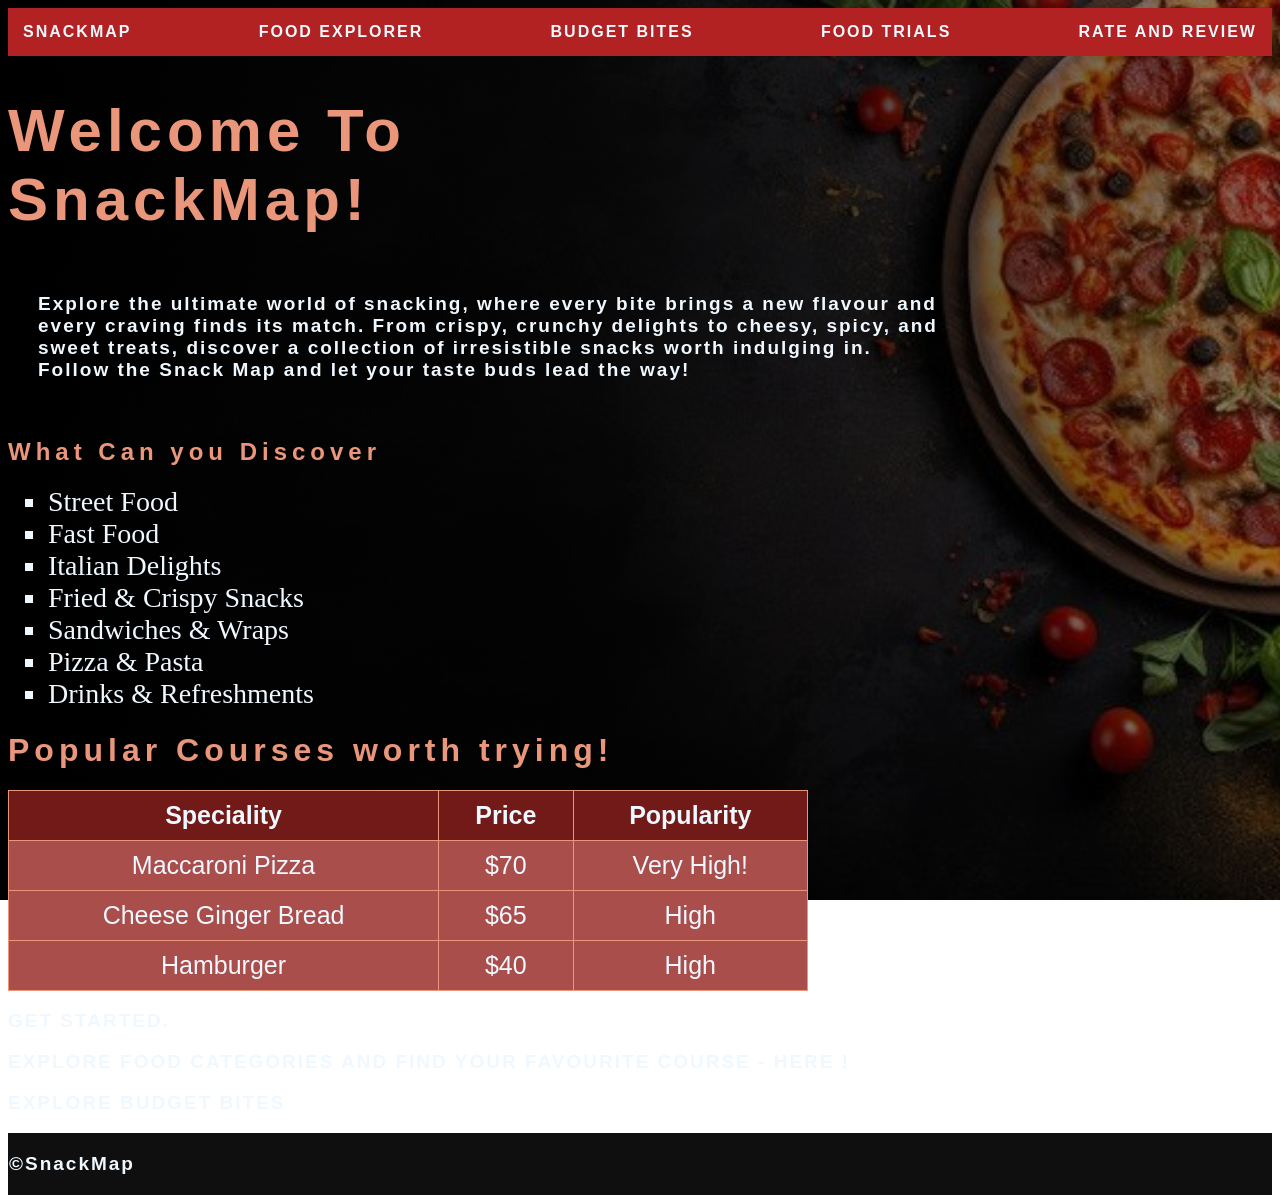
<file: index.html>
<!DOCTYPE html>
<html lang="en">
<head>
    <meta charset="UTF-8">
    <meta name="viewport" content="width=device-width, initial-scale=1.0">
    <title>SnackMap</title>
    <link rel="stylesheet" href="style.css">
</head>
<body>
    <nav>
        <a href="index.html">SNACKMAP</a>
            <a href="explorer.html">FOOD EXPLORER</a>
            <a href="budget.html">BUDGET BITES</a>
            <a href="trial.html">FOOD TRIALS</a>
            <a href="rate.html">RATE AND REVIEW</a>
    </nav>
    <h1 style="font-size: 60px;">Welcome To<br>SnackMap!</h1>
    <div class="display-card">
        <p>
            Explore the ultimate world of snacking, where every bite brings a new flavour 
            and every craving finds its match. From crispy, crunchy delights to cheesy, spicy, 
            and sweet treats, discover a collection of irresistible snacks worth indulging in. 
            Follow the Snack Map and let your taste buds lead the way!
        </p>
    </div>
    <br>
    <h2 >What Can you Discover</h2>
    <ul>
        <li>Street Food</li>
        <li>Fast Food</li>
        <li>Italian Delights</li>
        <li>Fried & Crispy Snacks</li>
        <li>Sandwiches & Wraps</li>
        <li>Pizza & Pasta</li>
        <li>Drinks & Refreshments</li>
    </ul>
    <h1>Popular Courses worth trying!</h2>
    <table>
        <thead>
            <tr>
                <th>Speciality</td>
                <th>Price</td>
                <th>Popularity</td>
            </tr>
        </thead>
        <tbody>
            <tr>
                <td>Maccaroni Pizza</td>
                <td>$70</td>
                <td>Very High!</td>
            </tr>
            <tr>
                <td>Cheese Ginger Bread</td>
                <td>$65</td>
                <td>High</td>
            </tr>
            <tr>
                <td>Hamburger</td>
                <td>$40</td>
                <td>High</td>
            </tr>
        </tbody>
    </table>
    <div class="display">
        <p>GET STARTED. </p>
        <p>EXPLORE FOOD CATEGORIES AND FIND YOUR FAVOURITE COURSE - <a href="explorer.html">HERE !</a></p>
        <p>EXPLORE <a href="budget.html">BUDGET BITES</a></p>
    </div>

    <footer>
        <p>&copy;SnackMap</p>
    </footer>
</body>
</file>
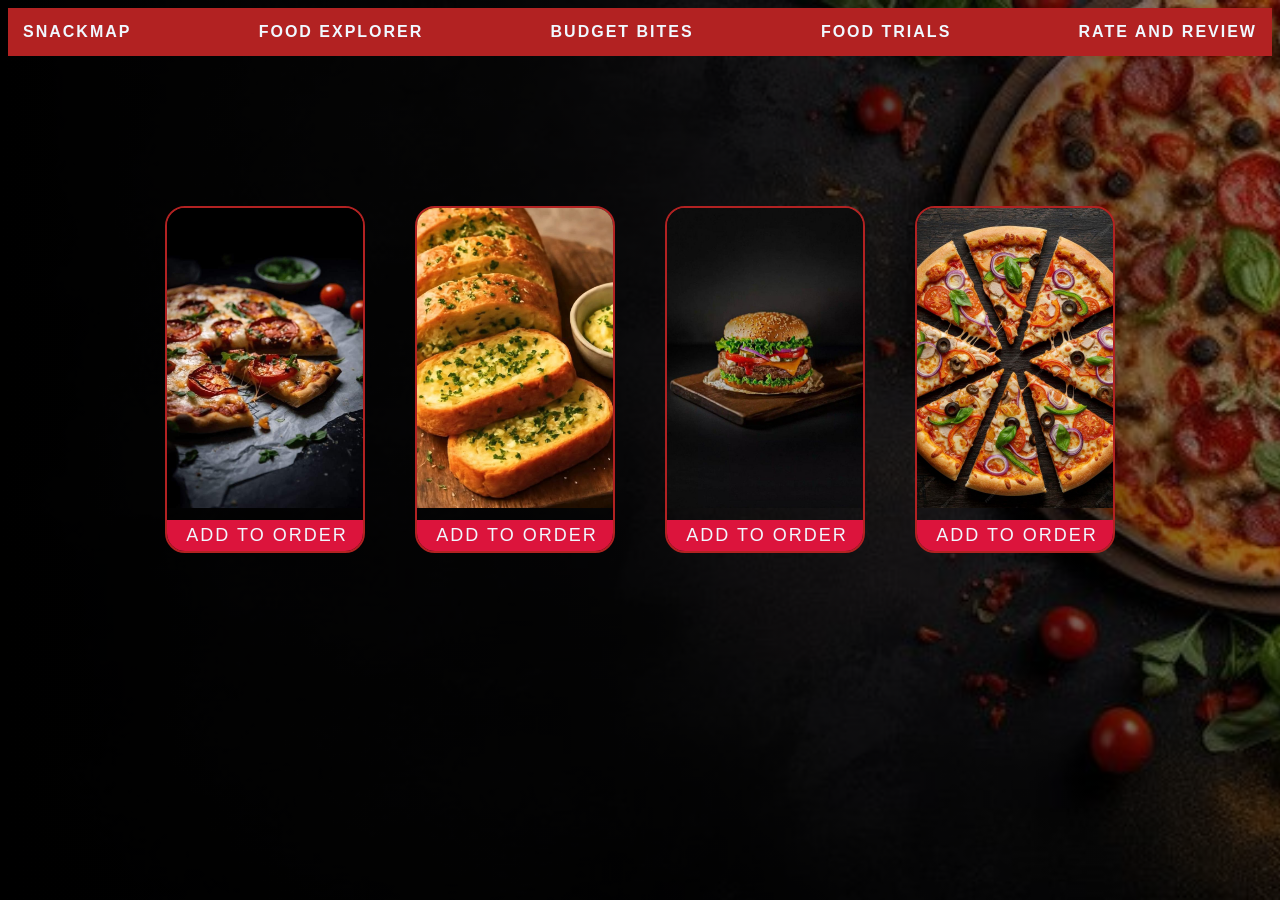
<file: budget.html>
<!DOCTYPE html>
<html lang="en">
<head>
    <meta charset="UTF-8">
    <meta name="viewport" content="width=device-width, initial-scale=1.0">
    <title>SnackMap</title>
    <link rel="stylesheet" href="style.css">
</head>
<body>
    <nav>
        <a href="index.html">SNACKMAP</a>
            <a href="explorer.html">FOOD EXPLORER</a>
            <a href="budget.html">BUDGET BITES</a>
            <a href="trial.html">FOOD TRIALS</a>
            <a href="rate.html">RATE AND REVIEW</a>
    </nav>
    <div class="food-container">
        <div class="food-card">
            <img src="assets/p3.jpg">
            <button>ADD TO ORDER</button>
        </div>
        <div class="food-card">
            <img src="assets/gar.jpg">
            <button>ADD TO ORDER</button>
        </div>
        <div class="food-card">
            <img src="assets/ham.jpg">
            <button>ADD TO ORDER</button>
        </div>
        <div class="food-card">
            <img src="assets/p2.jpg">
            <button>ADD TO ORDER</button>
        </div>
    </div>
</body>
</file>
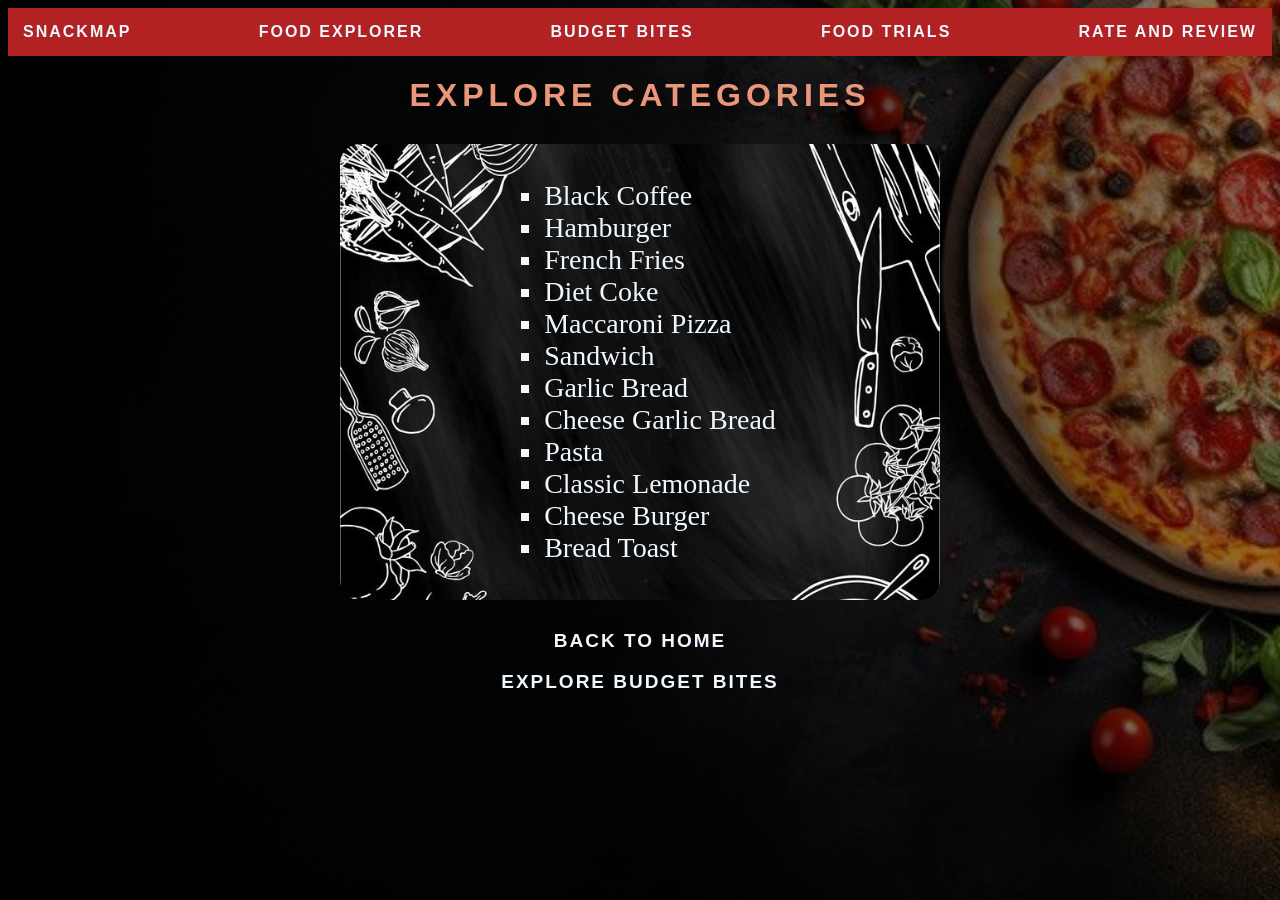
<file: explorer.html>
<!DOCTYPE html>
<html lang="en">
<head>
    <meta charset="UTF-8">
    <meta name="viewport" content="width=device-width, initial-scale=1.0">
    <title>SnackMap</title>
    <link rel="stylesheet" href="style.css">
</head>
<body>
    <nav>
        <a href="index.html">SNACKMAP</a>
            <a href="explorer.html">FOOD EXPLORER</a>
            <a href="budget.html">BUDGET BITES</a>
            <a href="trial.html">FOOD TRIALS</a>
            <a href="rate.html">RATE AND REVIEW</a>
    </nav>
</body>
<h1 align="center">EXPLORE CATEGORIES</h2>
<div class="container">
    <ul>
        <li>Black Coffee</li>
        <li>Hamburger</li>
        <li>French Fries</li>
        <li>Diet Coke</li>
        <li>Maccaroni Pizza</li>
        <li>Sandwich</li>
        <li>Garlic Bread</li>
        <li>Cheese Garlic Bread</li>
        <li>Pasta</li>
        <li>Classic Lemonade</li>
        <li>Cheese Burger</li>
        <li>Bread Toast</li>
    </ul>
</div>
<div align="center">
    <p>BACK TO <a href="index.html">HOME</a></p>
    <p>EXPLORE <a href="budget.html">BUDGET BITES</a></p>
</div>
</file>
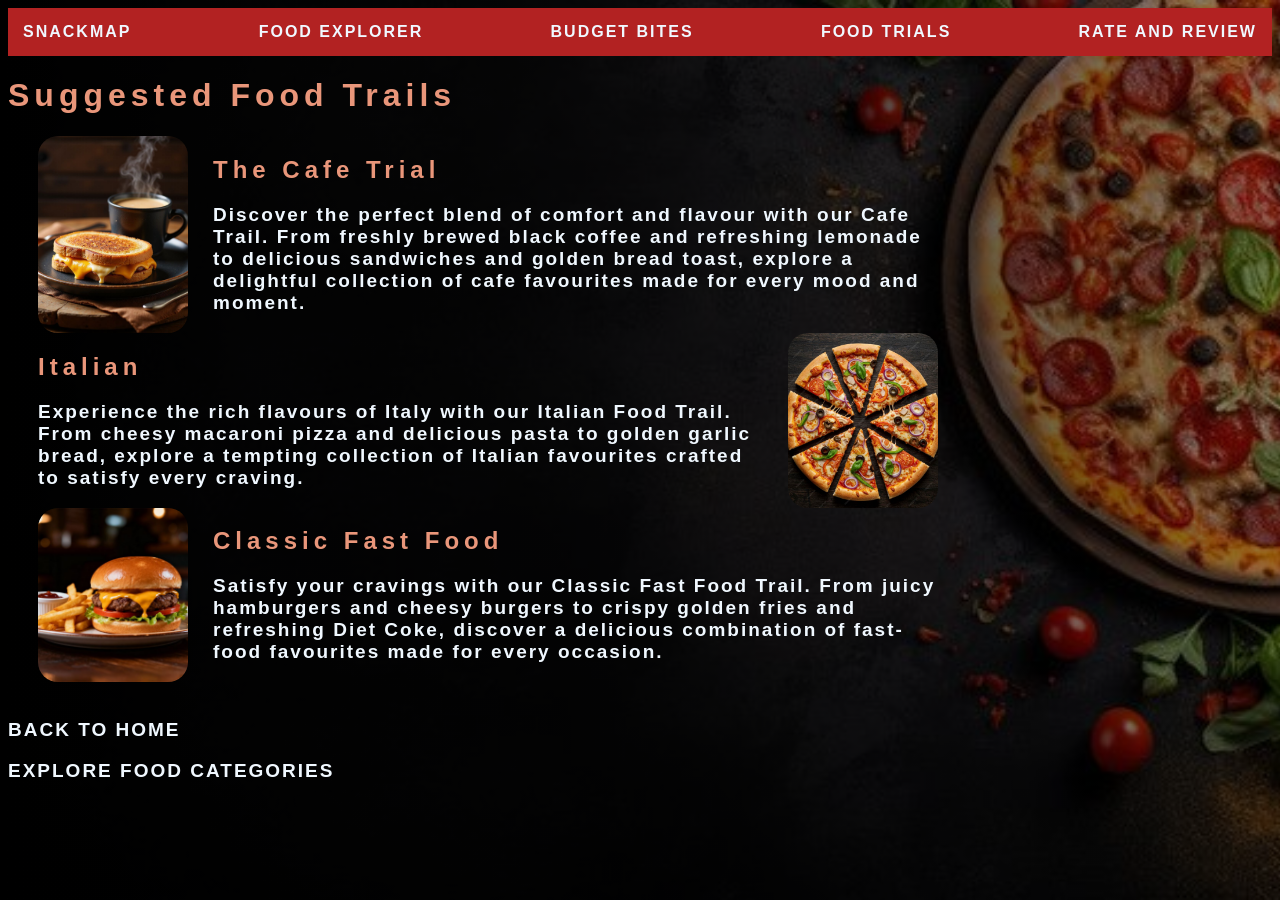
<file: trial.html>
<!DOCTYPE html>
<html lang="en">
<head>
    <meta charset="UTF-8">
    <meta name="viewport" content="width=device-width, initial-scale=1.0">
    <title>SnackMap</title>
    <link rel="stylesheet" href="style.css">
</head>
<body>
    <nav>
        <a href="index.html">SNACKMAP</a>
            <a href="explorer.html">FOOD EXPLORER</a>
            <a href="budget.html">BUDGET BITES</a>
            <a href="trial.html">FOOD TRIALS</a>
            <a href="rate.html">RATE AND REVIEW</a>
    </nav>
    <h1>Suggested Food Trails</h1>
    <div class="display-card">
        <img src="assets/coffee.jpg">
        <div>
            <h2>The Cafe Trial</h2>
            <p>
                Discover the perfect blend of comfort and flavour with our Cafe Trail. 
                From freshly brewed black coffee and refreshing lemonade to delicious sandwiches and golden bread toast, 
                explore a delightful collection of cafe favourites made for every mood and moment.
            </p>
        </div>
    </div>
    <div class="display-card">
        <div>
            <h2>Italian</h2>
            <p>
                Experience the rich flavours of Italy with our Italian Food Trail.
                From cheesy macaroni pizza and delicious pasta to golden garlic bread, explore
                a tempting collection of Italian favourites crafted to satisfy every craving.
            </p>
        </div>
        <img src="assets/p2.jpg">
    </div>
    <div class="display-card">
        <img src="assets/fast.jpg">
        <div>
            <h2>Classic Fast Food</h2>
            <p>
                Satisfy your cravings with our Classic Fast Food Trail.
                From juicy hamburgers and cheesy burgers to crispy golden fries and refreshing
                Diet Coke, discover a delicious combination of fast-food favourites made for every occasion.
            </p>
        </div>
    </div>
    <br>
    <div>
        <p>BACK TO <a href="index.html">HOME</a></p>
        <p>EXPLORE <a href="explorer.html">FOOD CATEGORIES</a></p>
    </div>
</body>
</file>
<file: style.css>
* {
    box-sizing: border-box;
}
body {
    background-image: linear-gradient(to left, rgba(0, 0, 0, 0.4), rgba(0, 0, 0, 0.8),black), url('assets/pizza.jpg');
    background-size: cover;
    background-position: center;
    background-repeat: no-repeat;
    background-attachment: fixed;
    color:aliceblue
}
nav {
    display: flex;
    justify-content: space-between;
    background-color:firebrick; 
    padding: 15px;
}
a {
    text-decoration: none;
    color: aliceblue;
    font-family:'Gill Sans', 'Gill Sans MT', Calibri, 'Trebuchet MS', sans-serif;
    letter-spacing: 2px;    
    font-weight: 600;
}
nav a:hover {
   scale: 1.1;
}
a:hover{
    color:darksalmon;
}
h1,h2{
    color: darksalmon;
    font-family: 'Gill Sans', 'Gill Sans MT', Calibri, 'Trebuchet MS', sans-serif;
    letter-spacing: 5px;    
    font-weight: 600;
}
h3{
    color:aliceblue
}
.container{
    background-image: url("assets/container.jpg");
    background-size: cover;
    background-position: center;
    border-radius: 20px;
    width:600px;
    height: fit-content;
    margin: 30px auto;
    display: flex;
    justify-content: center;
    padding: 20px;
}
p{
    color: aliceblue;
    font-family:'Gill Sans', 'Gill Sans MT', Calibri, 'Trebuchet MS', sans-serif;
    letter-spacing: 2px;    
    font-weight: 600;
    font-size: 19px;
}
form {
    color: aliceblue;
    font-family:'Segoe UI', Tahoma, Geneva, Verdana, sans-serif;
    font-size: large;
    margin: 25px auto;
    width: 600px;
    padding: 20px;
}
label{
    display:block;
    margin-top: 10px;
}
input,select,textarea{
    width: 100%;
    padding: 10px;
    margin-top: 5px;
    background-color:bisque;
    font-family:'Segoe UI', Tahoma, Geneva, Verdana, sans-serif;
    font-size: large;
    border: none;
}
button{
    background-color:firebrick;
    border: none;
    color: white;
    margin-top: 12px;
    padding: 5px 10px;
    margin-right: 20px;
}
button:hover{
    scale: 1.1 
}
.display-card{
    display: flex;
    gap: 25px;
    width: 900px; 
    margin-left: 30px;
}
.display-card img{
    width:150px;
    aspect-ratio: 1/1;
    object-fit : cover;
    border-radius: 20px;
}
li {
    list-style-type: square ;
    font-family: cursive;
    font-size: 28px;
    color: aliceblue;
}
li:hover{
    transform: translateX(5px);
    color: darksalmon
}
table{
    background-color: rgb(170, 78, 76);
    margin-right:auto;
    width: 800px;
    font-family: 'Segoe UI', Tahoma, Geneva, Verdana, sans-serif;
    font-size: 25px;
    border-collapse: collapse;
}
th,td{
    border: 1px solid darksalmon;
    padding:10px;
    text-align: center;
}
th{
    background-color:rgb(113, 26, 23);
}
footer{
    background-color: rgb(15, 15, 15);
    padding:1px;
}
.food-container{
    display: flex;
    flex-wrap: wrap;
    margin: 150px auto;
    gap:50px;
    width: 950px;
}
.food-card{
    width:200px;
    overflow: hidden;
    border-radius: 20px;
    border: 2px solid firebrick
}
.food-card img{
    width: 200px;
    height: 300px;
    object-fit: cover;
    display: block;
}
.food-card > button{
    background-color: crimson;
    border: none;
    color: aliceblue;
    position: relative;
    bottom: 0%;
    width: 200px;
    font-family:'Segoe UI', Tahoma, Geneva, Verdana, sans-serif;
    font-size: large;
    letter-spacing: 2px;
    font-weight:400;
}
.food-card > button:hover{
    transform: translateY(-3px);
}
</file>
